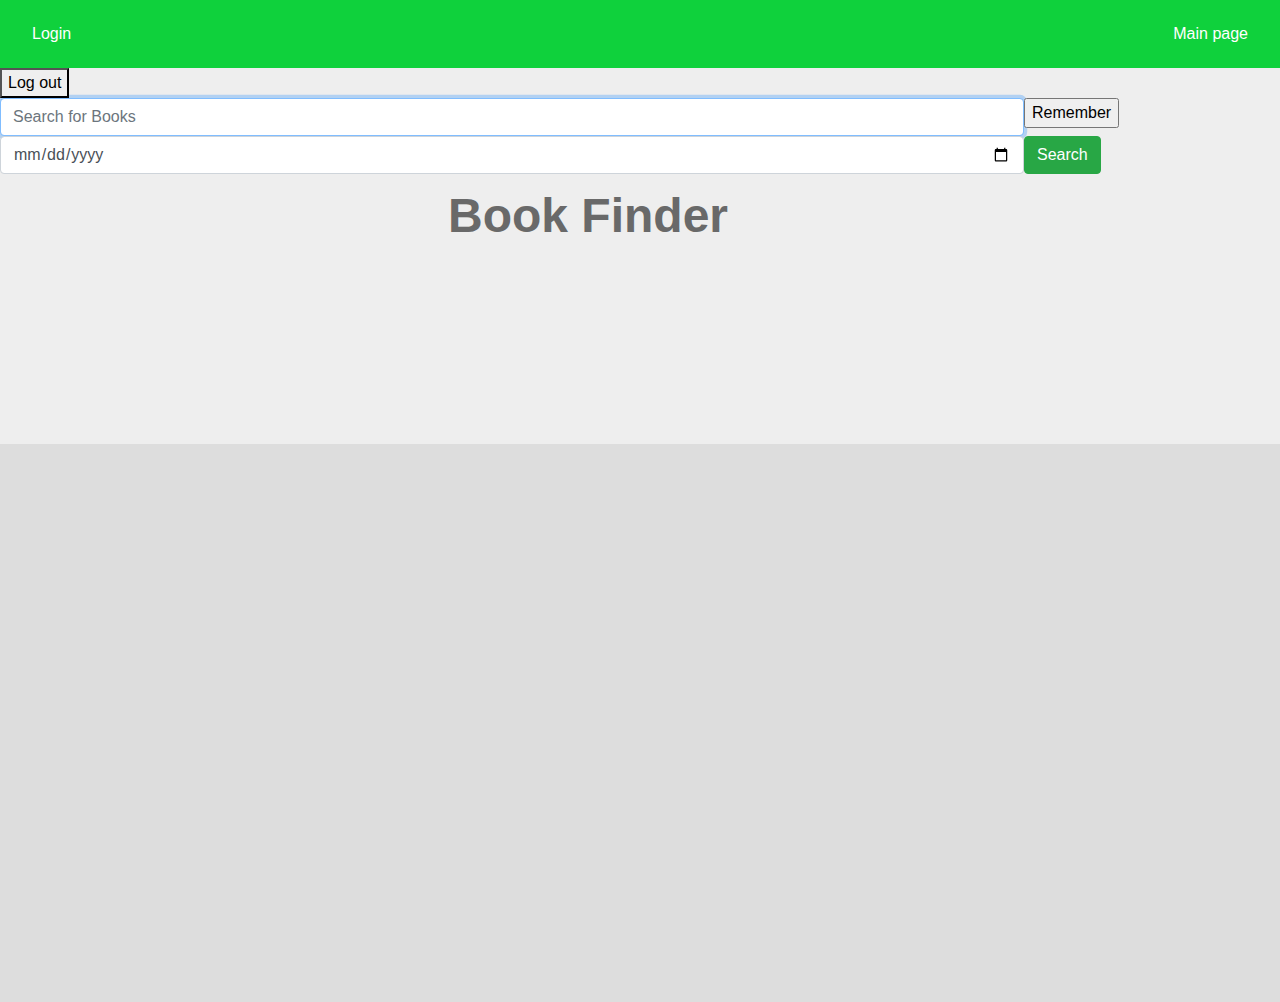
<file: app/frontend/index.html>
<!DOCTYPE html>
<html lang="en">
<head>
    <meta charset="UTF-8">

    <meta name="viewport" content="width=device-width, initial-scale=1.0">
    <meta http-equiv="X-UA-Compatible" content="ie=edge">
    <link rel="stylesheet" href="https://stackpath.bootstrapcdn.com/bootstrap/4.3.1/css/bootstrap.min.css" integrity="sha384-ggOyR0iXCbMQv3Xipma34MD+dH/1fQ784/j6cY/iJTQUOhcWr7x9JvoRxT2MZw1T" crossorigin="anonymous">
    <link rel="stylesheet" href="style.css">
    <script src="main.js"></script>
    <title>Book Finder</title>
</head>

<body id="main">
    <ul class="navbar">
        <li><a class="link" href="http://127.0.0.1:8000/login.html">Login</a></li>
        <li><a class="link" href="http://127.0.0.1:8000/main.html">Main page</a></li>
    </ul>

    <button id="logoutButton">Log out</button>
<!--    <div id="display-books"></div>-->

    <div class="booktit"><b>Book Finder</b></div>
    <form method="post" id="book-form">
            <input type="search" class="form-control" id="query" name="title" placeholder="Search for Books" autocomplete="off" autofocus>
            <input type="date" class="form-control" id="data" name="date" placeholder="Enter today`s date" autocomplete="off" autofocus>

            <input type="button" class="btn btn-success srcBtn" id="search-button" value="Search" name="btn" onclick="queryBooks()">
            <input type="submit" value="Remember">
    </form>

    <div class = "results" id="res">
        <div id="query-display"></div>
        <div class="loader" id="load"></div>
    </div>


    <script>
    var loader = document.getElementById("load");
    loader.setAttribute('style', 'display: none;');
    document.getElementById("query").onkeypress = function(event){
    if (event.keyCode == 13 || event.which == 13){
    queryBooks();
    }
    };
    </script>
</body>
</html>
</file>
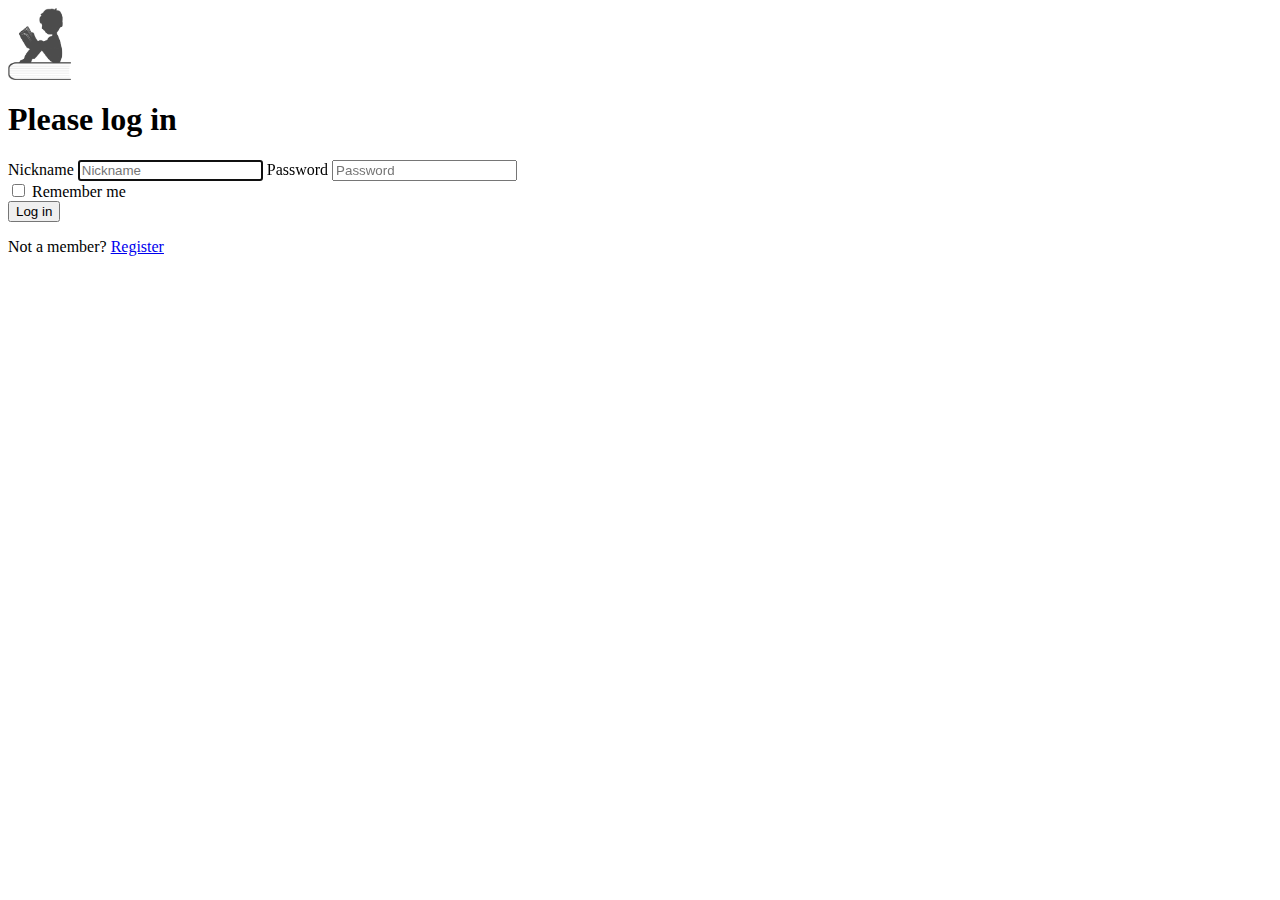
<file: app/frontend/login.html>
<html lang="en">
<head>
    <meta charset="UTF-8">
    <meta name="viewport" content="width=device-width, initial-scale=1">

    <title>Login</title>
    <script src="main.js" type="module"></script>
    <link href="https://cdn.jsdelivr.net/npm/bootstrap@5.0.2/dist/css/bootstrap.min.css" rel="stylesheet" integrity="sha384-EVSTQN3/azprG1Anm3QDgpJLIm9Nao0Yz1ztcQTwFspd3yD65VohhpuuCOmLASjC" crossorigin="anonymous">

</head>
<body>
    <form method="post" id="login-form">
         <div class = "text-center mt-5">
             <form style="max-width:300px;margin:auto;">

                <img class="mt-4 mb-4" src="61-613147_education-logo-element-reading-book-education-logo-icon.png" height="72" alt="Bootstrap Logo">
                <h1 class="h3 mb-3 font-weight-normal">Please log in</h1>

                <label for="nickname" class="sr-only">Nickname</label>
                <input type="text" id="nickname" name="nickname" class="form-control" placeholder="Nickname" required autofocus>

                <label for="password" class="sr-only">Password</label>
                <input type="password" id="password" name="password" placeholder="Password" class="form-control">

                <div class="checkbox">
                    <label>
                        <input type="checkbox" value="remember-me"> Remember me
                    </label>
                </div>

                <div class="mt-3">
                    <input type="submit" class="btn btn-lg bt-primary btn-block" value="Log in">
                </div>

                 <div class="text-center">
                    <p>Not a member? <a href="http://127.0.0.1:8000/signup.html">Register</a></p>
                </div>
             </form>
        </div>
    </form>
</body>
</html>
</file>
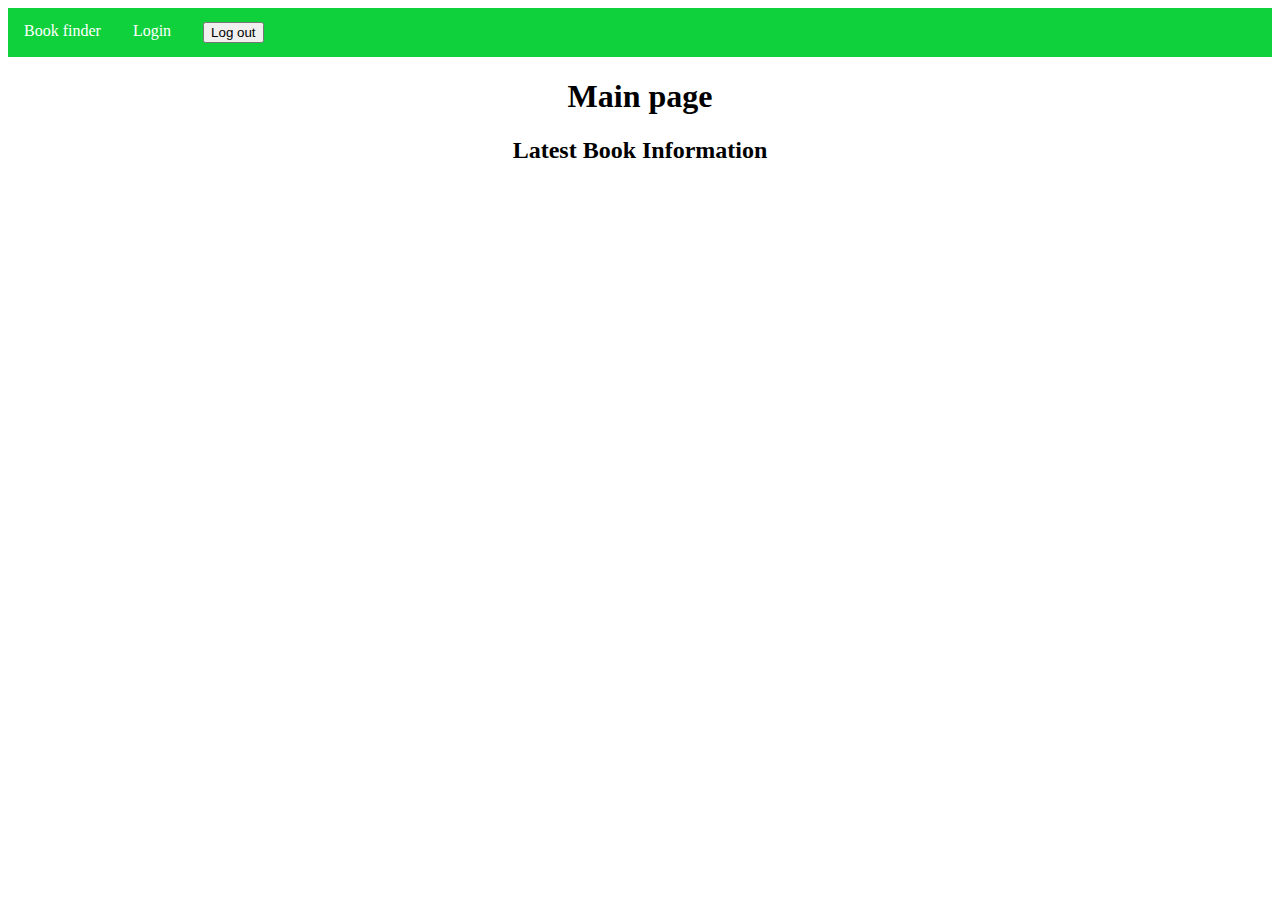
<file: app/frontend/main.html>
<!DOCTYPE html>
<html lang="en">
<head>
    <meta charset="UTF-8">
    <title>Book`s list</title>
    <link rel="stylesheet" href="style_main.css">
    <script src="main.js" type="module"></script>
</head>
<body>
    <ul class="navbar">
        <li><a class="link" href="http://127.0.0.1:8000/index.html">Book finder</a></li>
        <li><a class="link" href="http://127.0.0.1:8000/login.html">Login</a></li>
        <li><a class="link">
            <button id="logoutButton">Log out</button>
<!--            <div id="display-books"></div>-->
        </a>
    </ul>

    <h1>Main page</h1>

    <h2>Latest Book Information</h2>
        <div id="display-books"></div>

    <script>
        function showBooks (data) {
            console.log(data)
            const booksDiv = document.getElementById("display-books");
            const singleDayBooks = createElementAndAppendChild("div", null);
            singleDayBooks.classList.add("single-day-books");
            const date = JSON.parse(data[0]).date;
            console.log(date)
            if (date) {
                createElementAndAppendChild("h4", date, singleDayBooks)
            }
            data.forEach( (book) => {
                book = JSON.parse(book);
                const singleBook = createElementAndAppendChild("div", null, singleDayBooks);
                createElementAndAppendChild("h3", book.title, singleBook);
                createElementAndAppendChild("span", book.date, singleBook);
            })
        }
    </script>
</body>
</html>
</file>
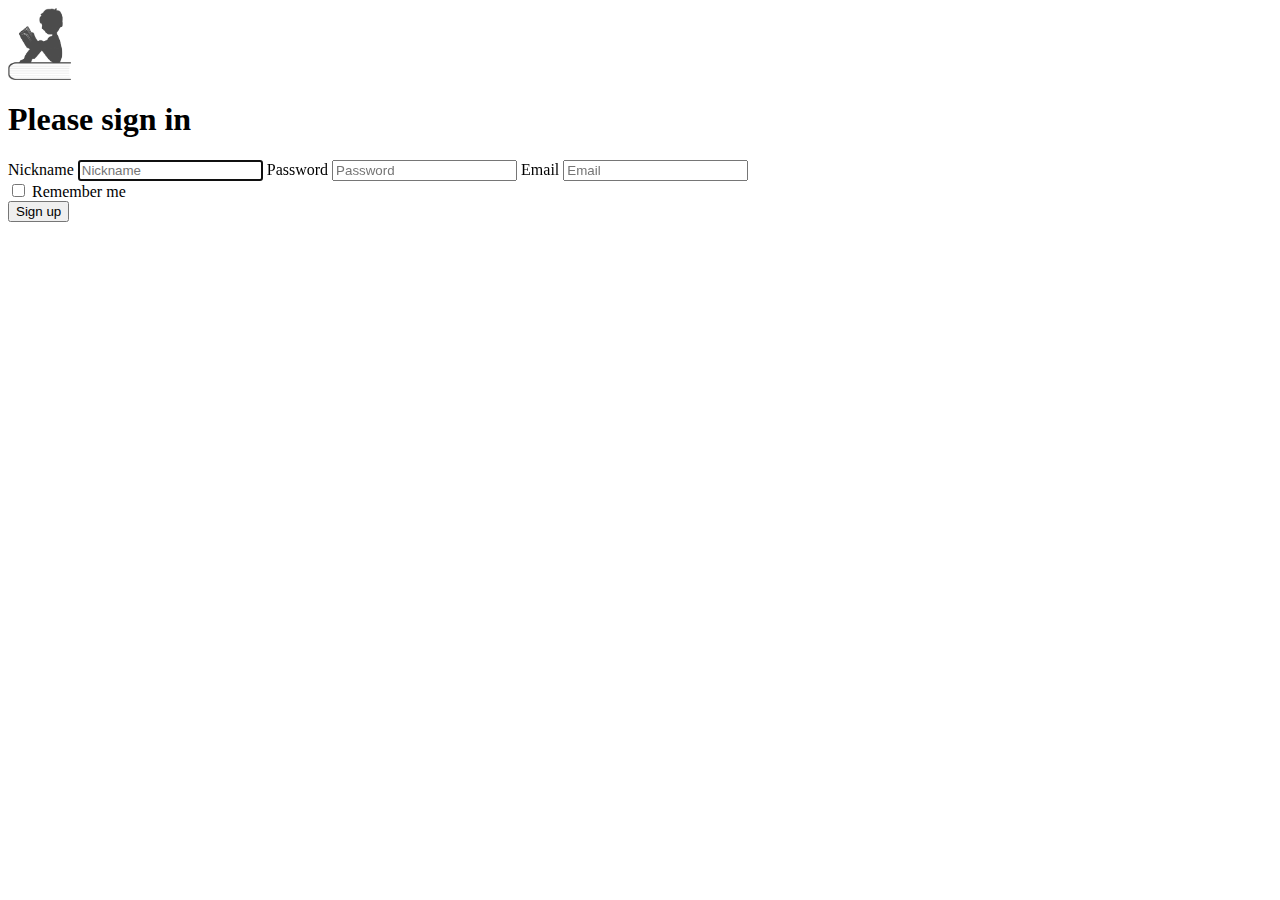
<file: app/frontend/signup.html>
<html lang="en">
<head>
    <meta charset="UTF-8">
    <meta name="viewport" content="width=device-width, initial-scale=1">

    <title>Login</title>
    <script src="main.js" type="module"></script>
    <link href="https://cdn.jsdelivr.net/npm/bootstrap@5.0.2/dist/css/bootstrap.min.css" rel="stylesheet" integrity="sha384-EVSTQN3/azprG1Anm3QDgpJLIm9Nao0Yz1ztcQTwFspd3yD65VohhpuuCOmLASjC" crossorigin="anonymous">

</head>
<body>
    <form method="post" id="signup-form">

        <div class = "text-center mt-5">
        <form style="max-width:300px;margin:auto;">

            <img class="mt-4 mb-4" src="61-613147_education-logo-element-reading-book-education-logo-icon.png" height="72" alt="Bootstrap Logo">
            <h1 class="h3 mb-3 font-weight-normal">Please sign in</h1>

            <label for="nickname" class="sr-only">Nickname</label>
            <input type="text" id="nickname" name="nickname" class="form-control" placeholder="Nickname" required autofocus>

            <label for="password" class="sr-only">Password</label>
            <input type="password" id="password" name="password" placeholder="Password" class="form-control">

            <label for="email" class="sr-only">Email</label>
            <input type="text" id="email" name="email" class="form-control" placeholder="Email" required autofocus>

            <div class="checkbox">
                <label>
                    <input type="checkbox" value="remember-me"> Remember me
                </label>
            </div>

            <div class="mt-3">
                <input type="submit" class="btn btn-lg bt-primary btn-block" value="Sign up">
            </div>

        </form>
      </div>
    </form>
</body>
</html>
</html>
</file>
<file: app/frontend/style.css>
body {
    background-color: #eeeeee;
}

.frm {
    width: 50%;
    position: relative;
    top: 25vh;
    /* left: 0vw; */
    /* transform: translate(45%, 300%); */
    margin: auto;
    display: flex;
}

@media screen and (max-width: 561px) {
    .frm {
        width: 70%;
    }
}

@media screen and (max-width: 492px) {
    .frm {
        width: 90%;
    }
}

.form-control {
    width: 80%;
    float: left;
}

.srcBtn {
    /* display: inline-block; */
    /* vertical-align: middle; */
    float: left;
}

.booktit {
    width: 50%;
    font-size: 48px;
    color: #696969;
    position: absolute;
    top: 20vh;
    left: 35vw;
    /* transform: translate(67%, 70%); */
    /* margin: auto; */
}

@media screen and (max-width: 561px) {
    .booktit {
        width: 100%;
        font-size: 42px;
        left: 25vw;
    }
}

@media screen and (max-width: 492px) {
    .booktit {
        width: 80%;
        left: 20vw;
        font-size: 36px;
        /* margin-bottom: 5px; */
    }
}

.card-img-top {
    min-width: 28%;
    max-width: 32%;
    height: 15vw;
    display: inline-block;
    vertical-align: middle;
    object-fit: cover;
    /* padding: 10px; */
    transform: translateY(-15%);
    box-shadow: 5px 5px 5px -3px #888888;
}

@media screen and (max-width: 492px) {
    .card-img-top {
        height: 25vh;
        min-width: 50%;
        transform: translateY(-15px);
        object-fit: none;
        margin-bottom: 10px;
    }
}

.results {
    background-color:#ddd;
    position: relative;
    padding: 2em;
    top: 30vh;
    width: 100%;
    /* height: 100vh; */
    min-height: 62vh;
    float: left;
}

.card-body {
    /* float: left; */
    display: inline-block;
    transform: translateY(-30px);
}

.card-title {
    white-space: nowrap;
    overflow: hidden;
    text-overflow: ellipsis;
}

.card {
    float: left;
    margin: 2.5%;
    width: 100%;
    box-shadow: 5px 5px 5px -3px #888888;
}

@media screen and (max-width: 492px) {
    .card {
        margin: 5%;
        margin-left: 1%;
    }
}

#query-display {
    font-size: 30px;
    font-weight: 500;
    text-transform: capitalize;
    margin-bottom: 20px;
}

@media screen and (max-width: 492px) {
    #query-display {
        font-size: 24px;
    }
}

/* Page loader */
.loader {
    border: 12px solid #f3f3f3;
    border-radius: 50%;
    border-top: 16px solid #218838;
    border-bottom: 16px solid #218838;
    width: 100px;
    height: 100px;
    -webkit-animation: spin 2s linear infinite;
    animation: spin 2s linear infinite;
    position: absolute;
    left: 43.5vw;
    display: block;
    z-index: 9999;
  }

  @media screen and (max-width: 492px) {
    .loader {
        border: 8px solid #f3f3f3;
        border-radius: 50%;
        border-top: 12px solid #218838;
        border-bottom: 12px solid #218838;
        width: 80px;
        height: 80px;
        -webkit-animation: spin 2s linear infinite;
        animation: spin 2s linear infinite;
        position: absolute;
        left: 40vw;
        display: block;
        z-index: 9999;
      }
}

  @-webkit-keyframes spin {
    0% { -webkit-transform: rotate(0deg); }
    100% { -webkit-transform: rotate(360deg); }
  }

  @keyframes spin {
    0% { transform: rotate(0deg); }
    100% { transform: rotate(360deg); }
  }

li a {
  display: block;
  color: white;
  text-align: center;
  padding: 14px 16px;
  text-decoration: none;
}

li a:hover {
  background-color: #36cf1b;
}

ul {
  list-style-type: none;
  margin: 0;
  padding: 0;
  overflow: hidden;
  background-color: #0fd13c;
}

li {
  float: left;
}

li a {
  display: block;
  color: white;
  text-align: center;
  padding: 14px 16px;
  text-decoration: none;
}

li a:hover {
  background-color: #bcc7b5;
}

h1, h2, h3, h6 {
   text-align: center;
}
</file>
<file: app/frontend/style_main.css>
ul {
  list-style-type: none;
  margin: 0;
  padding: 0;
  overflow: hidden;
  background-color: #0fd13c;
}

li {
  float: left;
}

li a {
  display: block;
  color: white;
  text-align: center;
  padding: 14px 16px;
  text-decoration: none;
}

li a:hover {
  background-color: #bcc7b5;
}

h1, h2, h3, h6 {
   text-align: center;
}
</file>
